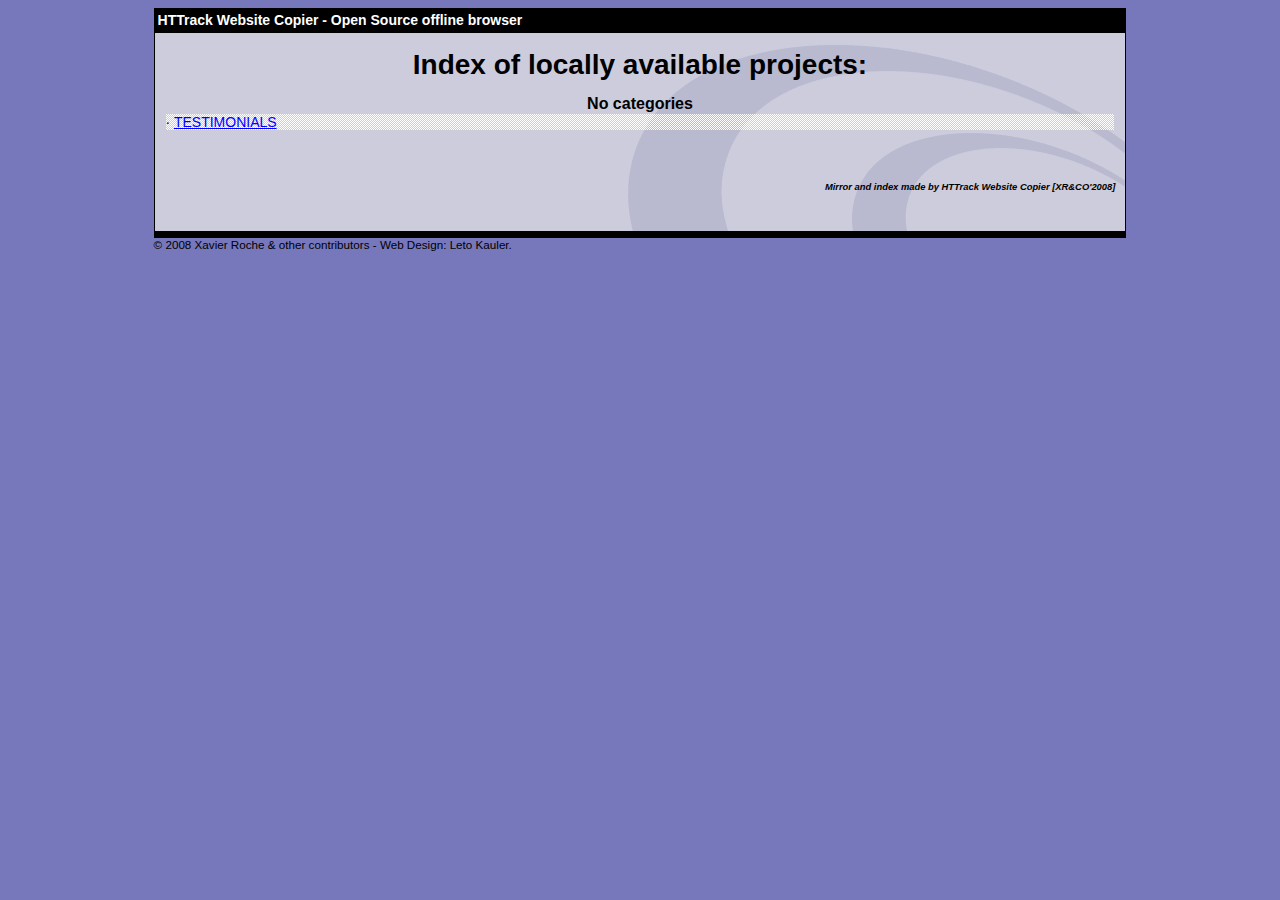
<file: index.html>
<html xmlns="http://www.w3.org/1999/xhtml" lang="en">

<head>
	<meta http-equiv="Content-Type" content="text/html; charset=utf-8" />
	<meta name="description" content="HTTrack is an easy-to-use website mirror utility. It allows you to download a World Wide website from the Internet to a local directory,building recursively all structures, getting html, images, and other files from the server to your computer. Links are rebuiltrelatively so that you can freely browse to the local site (works with any browser). You can mirror several sites together so that you can jump from one toanother. You can, also, update an existing mirror site, or resume an interrupted download. The robot is fully configurable, with an integrated help" />
	<meta name="keywords" content="httrack, HTTRACK, HTTrack, winhttrack, WINHTTRACK, WinHTTrack, offline browser, web mirror utility, aspirateur web, surf offline, web capture, www mirror utility, browse offline, local  site builder, website mirroring, aspirateur www, internet grabber, capture de site web, internet tool, hors connexion, unix, dos, windows 95, windows 98, solaris, ibm580, AIX 4.0, HTS, HTGet, web aspirator, web aspirateur, libre, GPL, GNU, free software" />
	<title>List of available projects - HTTrack Website Copier</title>
	<!-- Mirror and index made by HTTrack Website Copier/3.49-2 [XR&CO'2014] -->

	<style type="text/css">
	<!--

body {
	margin: 0;  padding: 0;  margin-bottom: 15px;  margin-top: 8px;
	background: #77b;
}
body, td {
	font: 14px "Trebuchet MS", Verdana, Arial, Helvetica, sans-serif;
	}

#subTitle {
	background: #000;  color: #fff;  padding: 4px;  font-weight: bold; 
	}

#siteNavigation a, #siteNavigation .current {
	font-weight: bold;  color: #448;
	}
#siteNavigation a:link    { text-decoration: none; }
#siteNavigation a:visited { text-decoration: none; }

#siteNavigation .current { background-color: #ccd; }

#siteNavigation a:hover   { text-decoration: none;  background-color: #fff;  color: #000; }
#siteNavigation a:active  { text-decoration: none;  background-color: #ccc; }


a:link    { text-decoration: underline;  color: #00f; }
a:visited { text-decoration: underline;  color: #000; }
a:hover   { text-decoration: underline;  color: #c00; }
a:active  { text-decoration: underline; }

#pageContent {
	clear: both;
	border-bottom: 6px solid #000;
	padding: 10px;  padding-top: 20px;
	line-height: 1.65em;
	background-image: url(backblue.gif);
	background-repeat: no-repeat;
	background-position: top right;
	}

#pageContent, #siteNavigation {
	background-color: #ccd;
	}


.imgLeft  { float: left;   margin-right: 10px;  margin-bottom: 10px; }
.imgRight { float: right;  margin-left: 10px;   margin-bottom: 10px; }

hr { height: 1px;  color: #000;  background-color: #000;  margin-bottom: 15px; }

h1 { margin: 0;  font-weight: bold;  font-size: 2em; }
h2 { margin: 0;  font-weight: bold;  font-size: 1.6em; }
h3 { margin: 0;  font-weight: bold;  font-size: 1.3em; }
h4 { margin: 0;  font-weight: bold;  font-size: 1.18em; }

.blak { background-color: #000; }
.hide { display: none; }
.tableWidth { min-width: 400px; }

.tblRegular       { border-collapse: collapse; }
.tblRegular td    { padding: 6px;  background-image: url(fade.gif);  border: 2px solid #99c; }
.tblHeaderColor, .tblHeaderColor td { background: #99c; }
.tblNoBorder td   { border: 0; }


// -->
</style>

</head>

<body>
<table width="76%" border="0" align="center" cellspacing="0" cellpadding="3" class="tableWidth">
	<tr>
	<td id="subTitle">HTTrack Website Copier - Open Source offline browser</td>
	</tr>
</table>
<table width="76%" border="0" align="center" cellspacing="0" cellpadding="0" class="tableWidth">
<tr class="blak">
<td>
	<table width="100%" border="0" align="center" cellspacing="1" cellpadding="0">
	<tr>
	<td colspan="6"> 
		<table width="100%" border="0" align="center" cellspacing="0" cellpadding="10">
		<tr> 
		<td id="pageContent"> 
<!-- ==================== End prologue ==================== -->


<h1 ALIGN=Center>Index of locally available projects:</H1>
  <table border="0" width="100%" cellspacing="1" cellpadding="0">
		<TH>
		<BR/>
			No categories
		</TH>
		<TR>
		  <TD BACKGROUND="fade.gif">
                    &middot; <A HREF="TESTIMONIALS/index.html">TESTIMONIALS</A>
   		  </TD>
		</TR>
	</TABLE>
	<BR>
	<H6 ALIGN="RIGHT">
         <I>Mirror and index made by HTTrack Website Copier [XR&CO'2008]</I>
	</H6>
	<!-- Mirror and index made by HTTrack Website Copier/3.49-2 [XR&CO'2014] -->
	<!-- Thanks for using HTTrack Website Copier! -->

<!-- ==================== Start epilogue ==================== -->
		</td>
		</tr>
		</table>
	</td>
	</tr>
	</table>
</td>
</tr>
</table>

<table width="76%" border="0" align="center" valign="bottom" cellspacing="0" cellpadding="0">
	<tr>
	<td id="footer"><small>&copy; 2008 Xavier Roche & other contributors - Web Design: Leto Kauler.</small></td>
	</tr>
</table>

</body>

</html>
</file>
